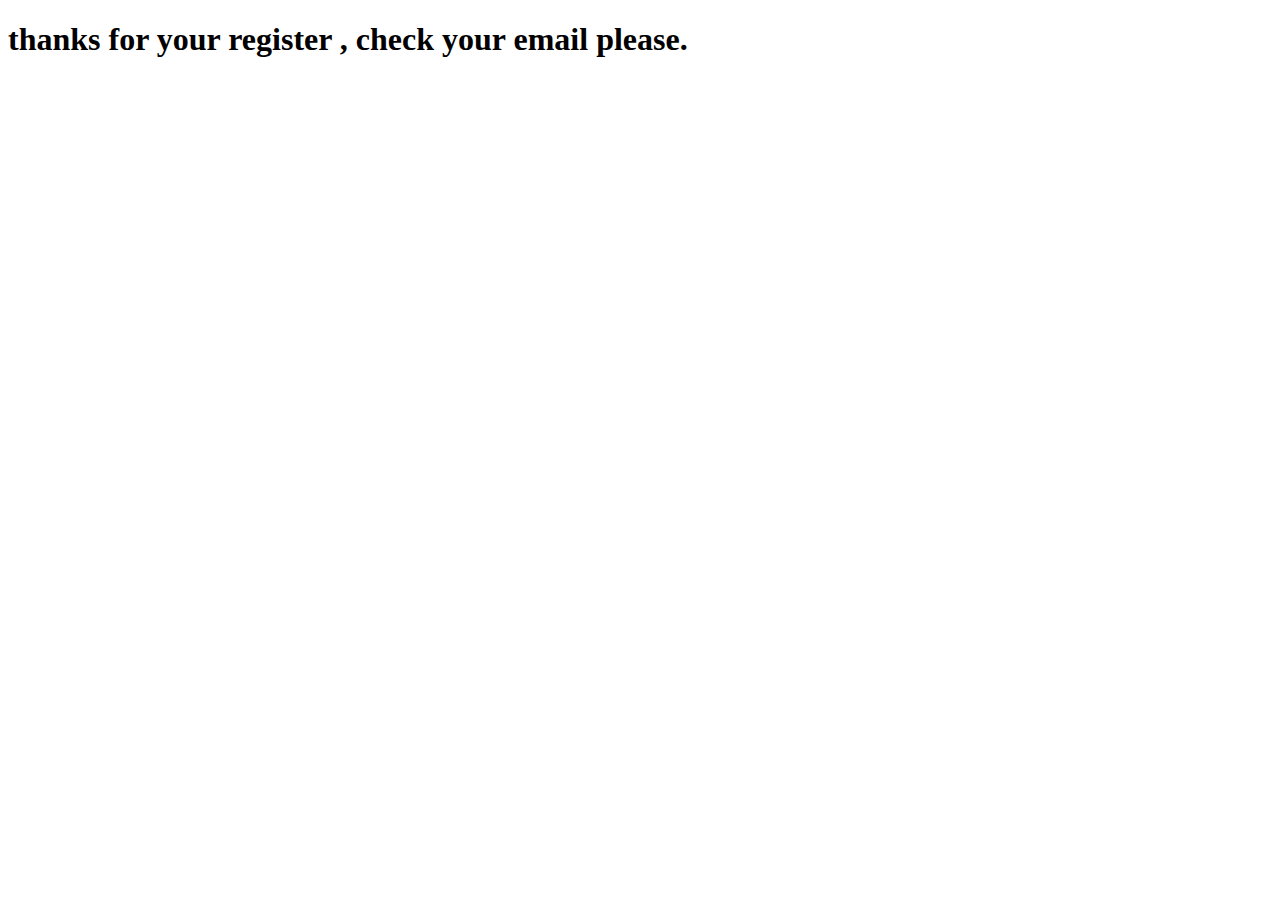
<file: thanks.html>
<!DOCTYPE html>
<html lang="en">
<head>
    <meta charset="UTF-8">
    <meta http-equiv="X-UA-Compatible" content="IE=edge">
    <meta name="viewport" content="width=device-width, initial-scale=1.0">
    <title>thanks</title>
</head>
<body>
    <h1><b>thanks for your register , check your email please.</b></h1>
</body>
</html>
</file>
